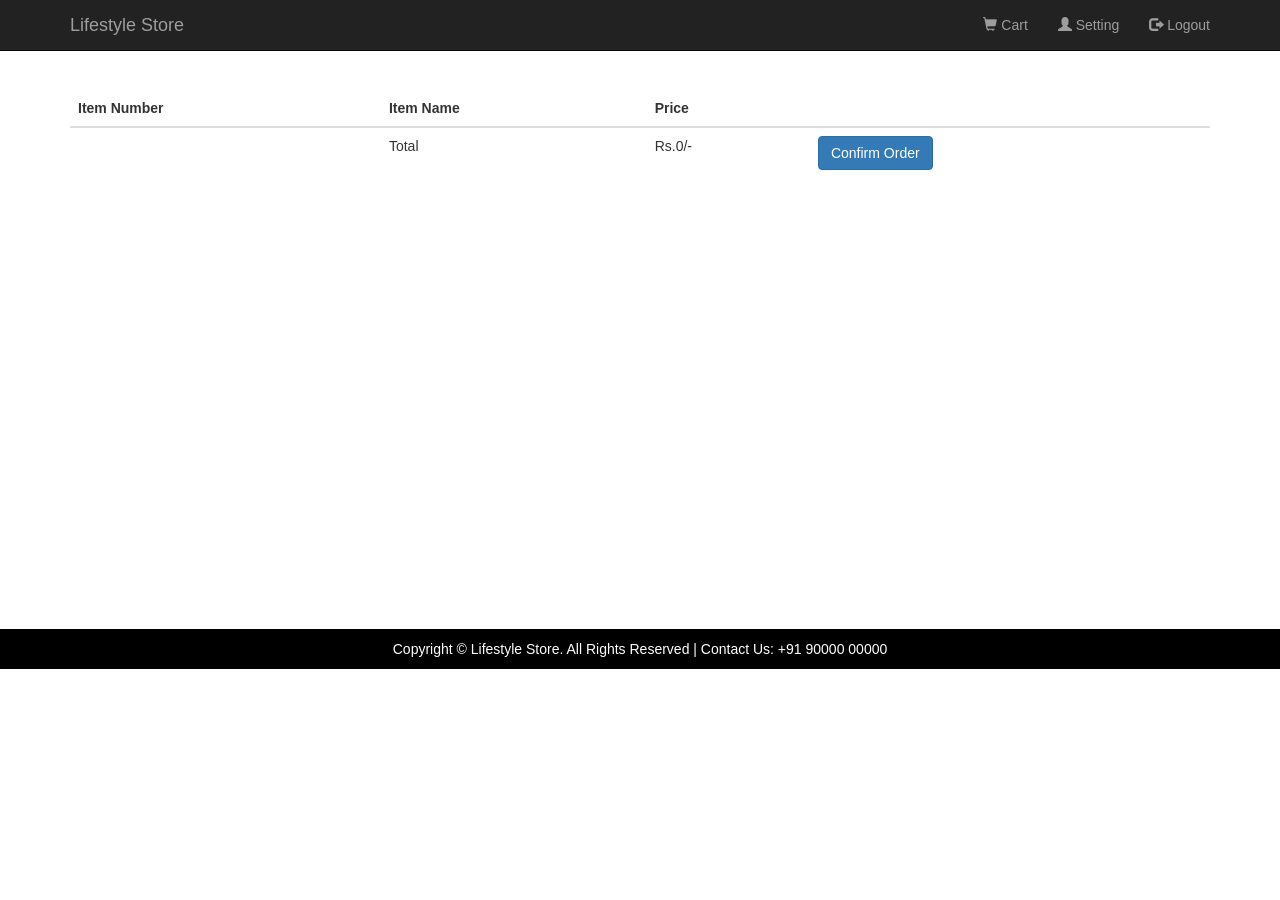
<file: Bootstrap assignment/cart.html>
<!DOCTYPE html>
<html lang="en">

<head>
    <meta charset="UTF-8">
    <!-- Latest compiled and minified CSS -->
    <link rel="stylesheet" href="https://maxcdn.bootstrapcdn.com/bootstrap/3.4.1/css/bootstrap.min.css">

    <!-- jQuery library -->
    <script src="https://ajax.googleapis.com/ajax/libs/jquery/3.4.1/jquery.min.js"></script>

    <!-- Latest compiled JavaScript -->
    <script src="https://maxcdn.bootstrapcdn.com/bootstrap/3.4.1/js/bootstrap.min.js"></script>
    <meta name="viewport" content="width=device-width, initial-scale=1.0">
    <title>Cart</title>
</head>

<body>
    <nav class="navbar navbar-inverse navbar-fixed-top">
        <div class="container">
            <div class="navbar-header">
                <button type="button" class="navbar-toggle" data-toggle="collapse" data-target="#myNavbar">
                <span class="icon-bar"></span>
                <span class="icon-bar"></span>
                <span class="icon-bar"></span>                        
            </button>
                <a class="navbar-brand" href="#">Lifestyle Store</a>
            </div>
            <div class="collapse navbar-collapse" id="myNavbar">
                <ul class="nav navbar-nav navbar-right">
                    <li><a href="cart.html" target="_blank"><span class="glyphicon glyphicon-shopping-cart"></span> Cart</a></li>
                    <li><a href="setting.html" target="_blank"><span class="glyphicon glyphicon-user"></span> Setting</a></li>

                    <li><a href="logout.html" target="_blank"><span class=" glyphicon glyphicon-log-out "></span> Logout</a></li>
                </ul>
            </div>
        </div>
    </nav>
    <p>&nbsp;</p>
    <p>&nbsp;</p>
    <p>&nbsp;</p>
    <div class="container">
        <table class="table">
            <thead>
                <tr>
                    <th>Item Number</th>
                    <th>Item Name</th>
                    <th>Price</th>
                    <th></th>
                </tr>
            </thead>
            <tbody>
                <tr>
                    <td></td>
                    <td>Total</td>
                    <td>Rs.0/-</td>
                    <td>
                        <a href="success.html"><button class="btn btn-primary">Confirm Order</button></a>
                    </td>
                </tr>
            </tbody>
        </table>
    </div>
    <footer style="background-color: black; color:white; line-height:20px; padding: 10px; margin-top: 431px;">
        <div class="container">
            <center>Copyright © Lifestyle Store. All Rights Reserved | Contact Us: +91 90000 00000</center>
        </div>
    </footer>
</body>

</html>
</file>
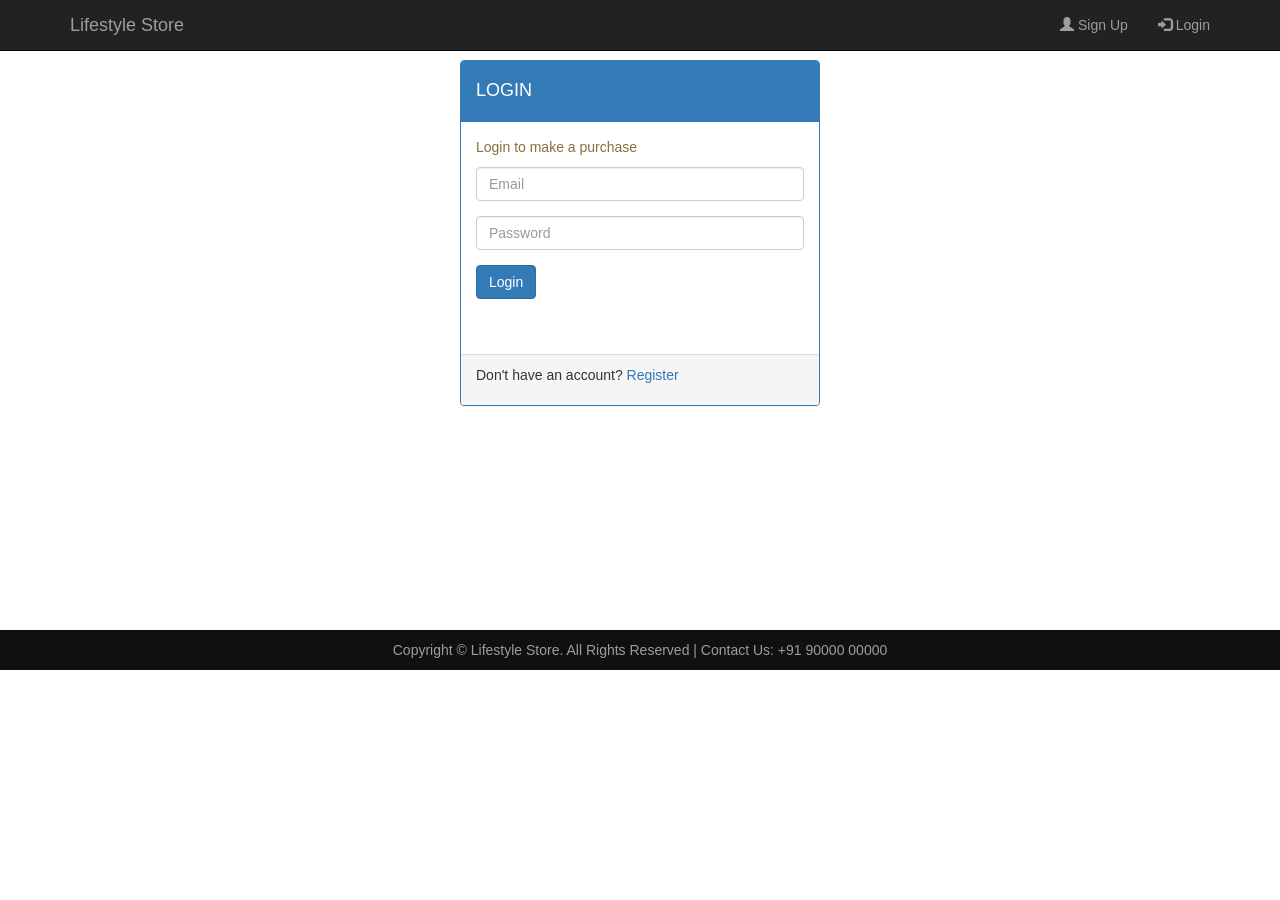
<file: Bootstrap assignment/login.html>
<!DOCTYPE html>
<html lang="en">

<head>
    <meta charset="UTF-8">
    <!-- Latest compiled and minified CSS -->
    <link rel="stylesheet" href="https://maxcdn.bootstrapcdn.com/bootstrap/3.4.1/css/bootstrap.min.css">

    <!-- jQuery library -->
    <script src="https://ajax.googleapis.com/ajax/libs/jquery/3.4.1/jquery.min.js"></script>

    <!-- Latest compiled JavaScript -->
    <script src="https://maxcdn.bootstrapcdn.com/bootstrap/3.4.1/js/bootstrap.min.js"></script>
    <meta name="viewport" content="width=device-width, initial-scale=1.0">

    <title>Login</title>
</head>

<body>
    <nav class="navbar navbar-inverse navbar-fixed-top">
        <div class="container">
            <div class="navbar-header">
                <button type="button" class="navbar-toggle" data-toggle="collapse" data-target="#myNavbar">
                    <span class="icon-bar"></span>
                    <span class="icon-bar"></span>
                    <span class="icon-bar"></span>                        
                </button>
                <a class="navbar-brand" href="#">Lifestyle Store</a>
            </div>
            <div class="collapse navbar-collapse" id="myNavbar">
                <ul class="nav navbar-nav navbar-right">
                    <li><a href="signup.html" target="_blank"><span class="glyphicon glyphicon-user"></span> Sign Up</a></li>
                    <li><a href="login.html" target="_blank"><span class=" glyphicon glyphicon-log-in "></span> Login</a></li>
                </ul>
            </div>
        </div>
    </nav>
    <p>&nbsp;</p>
    <p>&nbsp;</p>
    <div class="container">
        <div class="row">
            <!-- <div class="col-sm-4"> -->
            <div class="col-xs-4 col-xs-offset-4">
                <div class="panel panel-primary">
                    <div class="panel-heading">
                        <h4>LOGIN</h4>
                    </div>
                    <div class="panel-body">
                        <form>

                            <p class="text-warning">Login to make a purchase</p>
                            <div class="form-group">
                                <input type="email" class="form-control" placeholder="Email" name="e-mail" required="true">
                            </div>
                            <div class="form-group">
                                <input type="password" class="form-control" placeholder="Password" name="password" required="true">
                            </div>
                            <button type="submit" name="submit" class="btn btn-primary">Login</button><br><br>
                        </form><br/>
                    </div>
                    <div class="panel-footer">
                        <p>Don't have an account? <a href="#">Register</a></p>
                    </div>
                </div>
            </div>
        </div>
    </div>
    <footer style=" padding: 10px 0;margin-top: 204px;background-color: #101010;color: #9d9d9d;bottom: 0;width: 100%;">
        <div class="container">
            <center>Copyright © Lifestyle Store. All Rights Reserved | Contact Us: +91 90000 00000</center>
        </div>

    </footer>
</body>

</html>
</file>
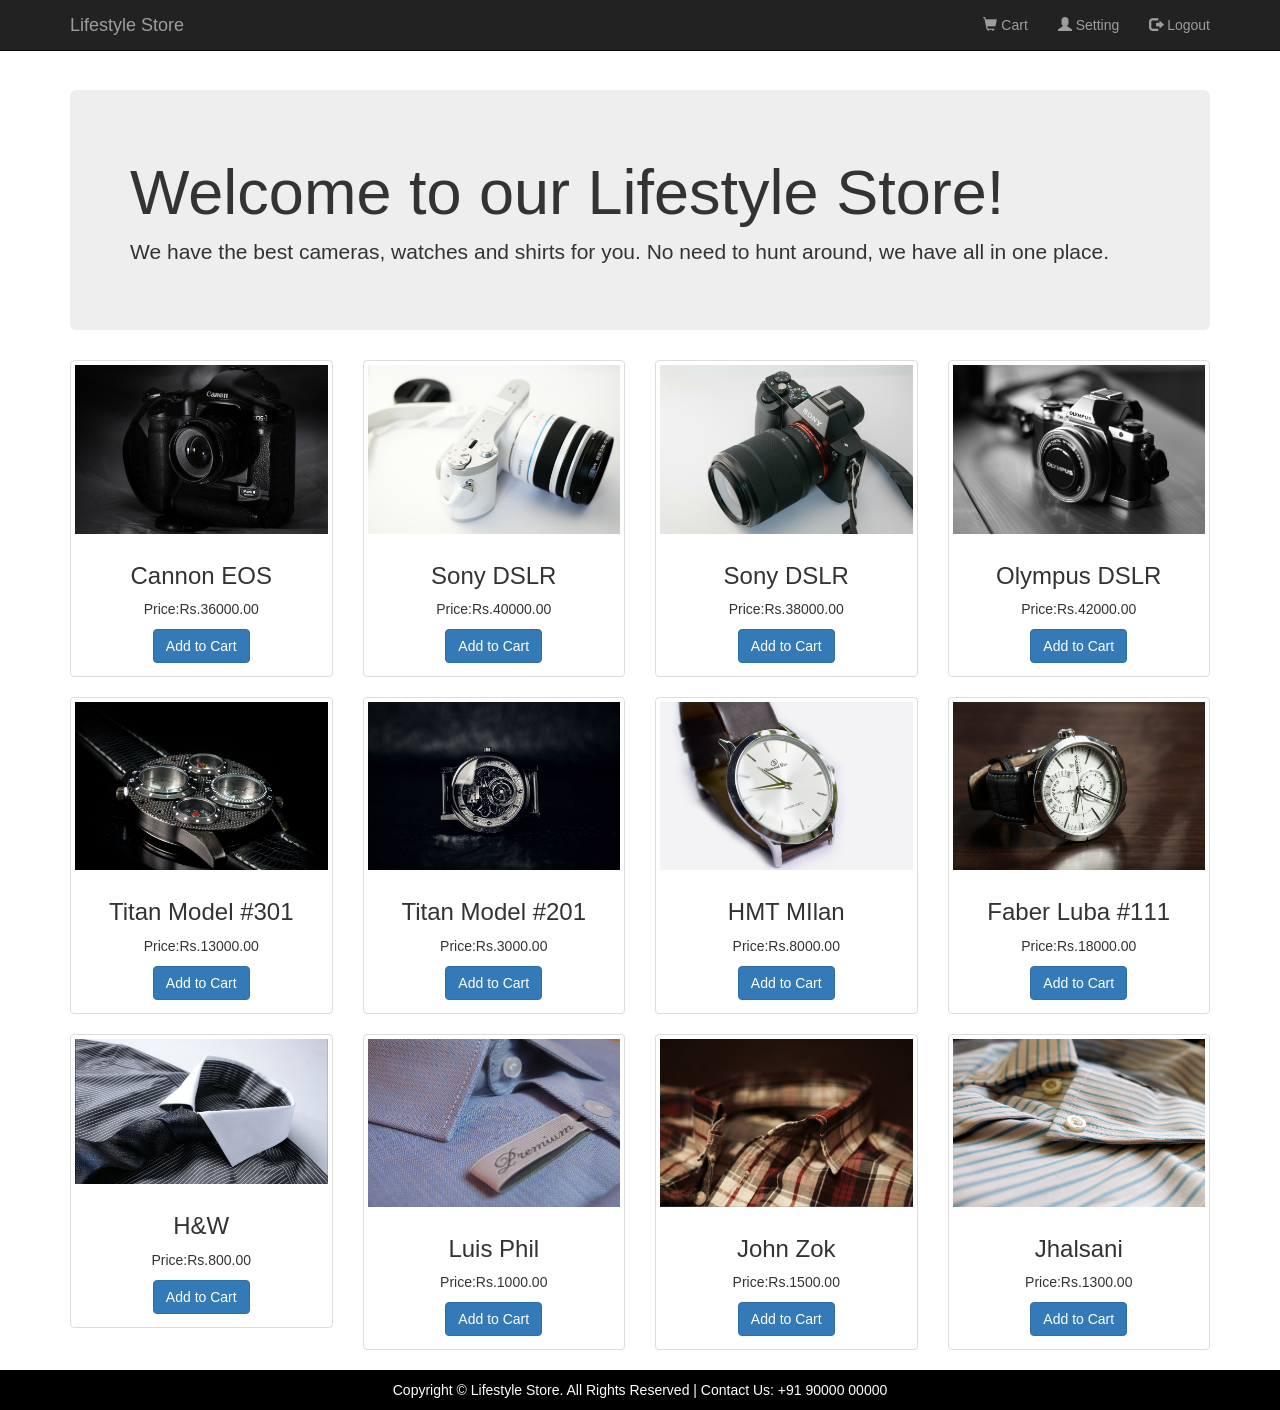
<file: Bootstrap assignment/product.html>
<!DOCTYPE html>
<html lang="en">

<head>
    <meta charset="UTF-8">
    <!-- Latest compiled and minified CSS -->
    <link rel="stylesheet" href="https://maxcdn.bootstrapcdn.com/bootstrap/3.4.1/css/bootstrap.min.css">

    <!-- jQuery library -->
    <script src="https://ajax.googleapis.com/ajax/libs/jquery/3.4.1/jquery.min.js"></script>

    <!-- Latest compiled JavaScript -->
    <script src="https://maxcdn.bootstrapcdn.com/bootstrap/3.4.1/js/bootstrap.min.js"></script>
    <meta name="viewport" content="width=device-width, initial-scale=1.0">
    <title>Product</title>
</head>

<body>
    <nav class="navbar navbar-inverse navbar-fixed-top">
        <div class="container">
            <div class="navbar-header">
                <button type="button" class="navbar-toggle" data-toggle="collapse" data-target="#myNavbar">
                    <span class="icon-bar"></span>
                    <span class="icon-bar"></span>
                    <span class="icon-bar"></span>                        
                </button>
                <a class="navbar-brand" href="#">Lifestyle Store</a>
            </div>
            <div class="collapse navbar-collapse" id="myNavbar">
                <ul class="nav navbar-nav navbar-right">
                    <li><a href="cart.html" target="_blank"><span class="glyphicon glyphicon-shopping-cart"></span> Cart</a></li>
                    <li><a href="setting.html" target="_blank"><span class="glyphicon glyphicon-user"></span> Setting</a></li>

                    <li><a href="logout.html" target="_blank"><span class=" glyphicon glyphicon-log-out "></span> Logout</a></li>
                </ul>
            </div>
        </div>
    </nav>
    <p>&nbsp;</p>
    <p>&nbsp;</p>
    <p>&nbsp;</p>
    <div class="container">
        <div class="jumbotron">
            <h1> Welcome to our Lifestyle Store!</h1>
            <p>We have the best cameras, watches and shirts for you. No need to hunt around, we have all in one place.</p>
        </div>
        <div class="row text-center">
            <div class="col-md-3 col-sm-6">
                <div class="thumbnail">
                    <img src="5.jpg" alt="camera" class="img-responsive" />
                    <div class="caption">
                        <h3>Cannon EOS</h3>
                        <p>Price:Rs.36000.00</p>
                        <button class="btn btn-primary">Add to Cart</button>
                    </div>
                </div>
            </div>
            <div class="col-md-3 col-sm-6">
                <div class="thumbnail">
                    <img src="2.jpg" alt="camera" class="img-responsive" />
                    <div class="caption">
                        <h3>Sony DSLR</h3>
                        <p>Price:Rs.40000.00</p>
                        <button class="btn btn-primary">Add to Cart</button>
                    </div>
                </div>
            </div>
            <div class="col-md-3 col-sm-6">
                <div class="thumbnail">
                    <img src="3.jpg" alt="camera" class="img-responsive" />
                    <div class="caption">
                        <h3>Sony DSLR</h3>
                        <p>Price:Rs.38000.00</p>
                        <button class="btn btn-primary">Add to Cart</button>
                    </div>
                </div>
            </div>
            <div class="col-md-3 col-sm-6">
                <div class="thumbnail">
                    <img src="4.jpg" alt="camera" class="img-responsive" />
                    <div class="caption">
                        <h3>Olympus DSLR</h3>
                        <p>Price:Rs.42000.00</p>
                        <button class="btn btn-primary">Add to Cart</button>
                    </div>
                </div>
            </div>
        </div>
        <div class="row text-center">
            <div class="col-md-3 col-sm-6">
                <div class="thumbnail">
                    <img src="9.jpg" alt="camera" class="img-responsive" />
                    <div class="caption">
                        <h3>Titan Model #301</h3>
                        <p>Price:Rs.13000.00</p>
                        <button class="btn btn-primary">Add to Cart</button>
                    </div>
                </div>
            </div>
            <div class="col-md-3 codevice-widthl-sm-6">
                <div class="thumbnail">
                    <img src="10.jpg" alt="camera" class="img-responsive" />
                    <div class="caption">
                        <h3>Titan Model #201</h3>
                        <p>Price:Rs.3000.00</p>
                        <button class="btn btn-primary">Add to Cart</button>
                    </div>
                </div>
            </div>
            <div class="col-md-3 col-sm-6">
                <div class="thumbnail">
                    <img src="11.jpg" alt="camera" class="img-responsive" />
                    <div class="caption">
                        <h3>HMT MIlan</h3>
                        <p>Price:Rs.8000.00</p>
                        <button class="btn btn-primary">Add to Cart</button>
                    </div>
                </div>
            </div>
            <div class="col-md-3 col-sm-6">
                <div class="thumbnail">
                    <img src="12.jpg" alt="camera" class="img-responsive" />
                    <div class="caption">
                        <h3>Faber Luba #111</h3>
                        <p>Price:Rs.18000.00</p>
                        <button class="btn btn-primary">Add to Cart</button>
                    </div>
                </div>
            </div>
        </div>
        <div class="row text-center">
            <div class="col-md-3 col-sm-6">
                <div class="thumbnail">
                    <img src="8.jpg" alt="camera" class="img-responsive" />
                    <div class="caption">
                        <h3>H&W</h3>
                        <p>Price:Rs.800.00</p>
                        <button class="btn btn-primary">Add to Cart</button>
                    </div>
                </div>
            </div>
            <div class="col-md-3 col-sm-6">
                <div class="thumbnail">
                    <img src="6.jpg" alt="camera" class="img-responsive" />
                    <div class="caption">
                        <h3>Luis Phil</h3>
                        <p>Price:Rs.1000.00</p>
                        <button class="btn btn-primary">Add to Cart</button>
                    </div>
                </div>
            </div>
            <div class="col-md-3 col-sm-6">
                <div class="thumbnail">
                    <img src="13.jpg" alt="camera" class="img-responsive" />
                    <div class="caption">
                        <h3>John Zok</h3>
                        <p>Price:Rs.1500.00</p>
                        <button class="btn btn-primary">Add to Cart</button>
                    </div>
                </div>
            </div>
            <div class="col-md-3 col-sm-6">
                <div class="thumbnail">
                    <img src="14.jpg" alt="camera" class="img-responsive" />
                    <div class="caption">
                        <h3>Jhalsani</h3>
                        <p>Price:Rs.1300.00</p>
                        <button class="btn btn-primary">Add to Cart</button>
                    </div>
                </div>
            </div>
        </div>
    </div>
    <footer style="background-color: black; color:white; line-height:20px; padding: 10px;">
        <div class="container">
            <center>Copyright © Lifestyle Store. All Rights Reserved | Contact Us: +91 90000 00000</center>
        </div>
    </footer>
</body>

</html>
</file>
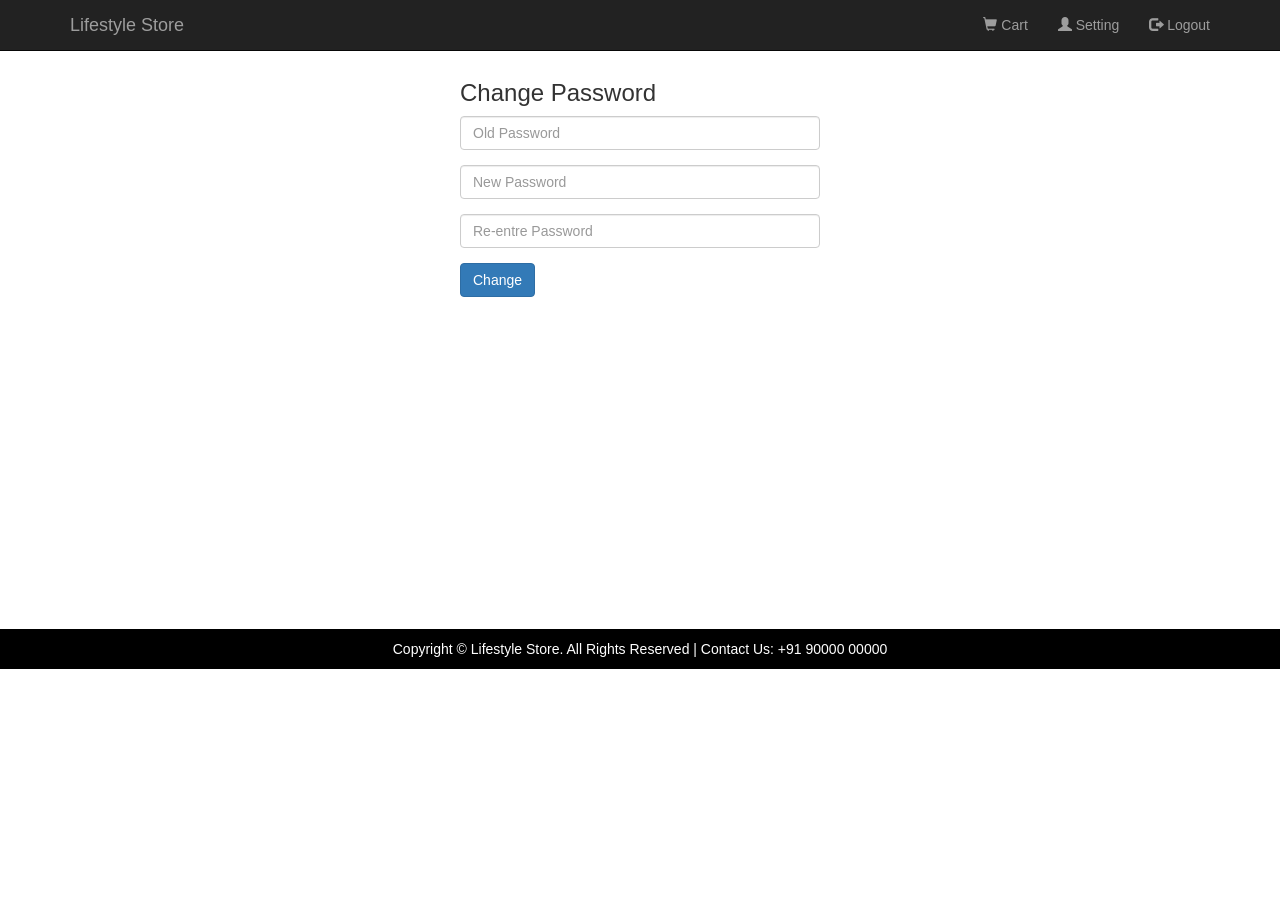
<file: Bootstrap assignment/setting.html>
<!DOCTYPE html>
<html lang="en">

<head>
    <meta charset="UTF-8">
    <!-- Latest compiled and minified CSS -->
    <link rel="stylesheet" href="https://maxcdn.bootstrapcdn.com/bootstrap/3.4.1/css/bootstrap.min.css">

    <!-- jQuery library -->
    <script src="https://ajax.googleapis.com/ajax/libs/jquery/3.4.1/jquery.min.js"></script>

    <!-- Latest compiled JavaScript -->
    <script src="https://maxcdn.bootstrapcdn.com/bootstrap/3.4.1/js/bootstrap.min.js"></script>
    <meta name="viewport" content="width=device-width, initial-scale=1.0">
    <title>Setting</title>
</head>

<body>
    <nav class="navbar navbar-inverse navbar-fixed-top">
        <div class="container">
            <div class="navbar-header">
                <button type="button" class="navbar-toggle" data-toggle="collapse" data-target="#myNavbar">
                    <span class="icon-bar"></span>
                    <span class="icon-bar"></span>
                    <span class="icon-bar"></span>                        
                </button>
                <a class="navbar-brand" href="#">Lifestyle Store</a>
            </div>
            <div class="collapse navbar-collapse" id="myNavbar">
                <ul class="nav navbar-nav navbar-right">
                    <li><a href="cart.html" target="_blank"><span class="glyphicon glyphicon-shopping-cart"></span> Cart</a></li>
                    <li><a href="setting.html" target="_blank"><span class="glyphicon glyphicon-user"></span> Setting</a></li>

                    <li><a href="logout.html" target="_blank"><span class=" glyphicon glyphicon-log-out "></span> Logout</a></li>
                </ul>
            </div>
        </div>
    </nav>
    <p>&nbsp;</p>
    <p>&nbsp;</p>
    <div class="container">
        <div class="row">
            <div class="col-xs-4 col-xs-offset-4">
                <h3>Change Password</h3>
                <form>
                    <div class="form-group">
                        <input class="form-control" text="password" placeholder="Old Password"></div>
                    <div class="form-group"> <input text="password" class="form-control" placeholder="New Password"></div>
                    <div class="form-group"><input text="password" class="form-control" placeholder="Re-entre Password"></div>
                    <button class="btn btn-primary">Change</button>
                </form>
            </div>
        </div>
    </div>
    <footer style="background-color: black; color:white; line-height:20px; padding: 10px; margin-top: 332px;">
        <div class="container">
            <center>Copyright © Lifestyle Store. All Rights Reserved | Contact Us: +91 90000 00000</center>
        </div>
    </footer>
</body>

</html>
</file>
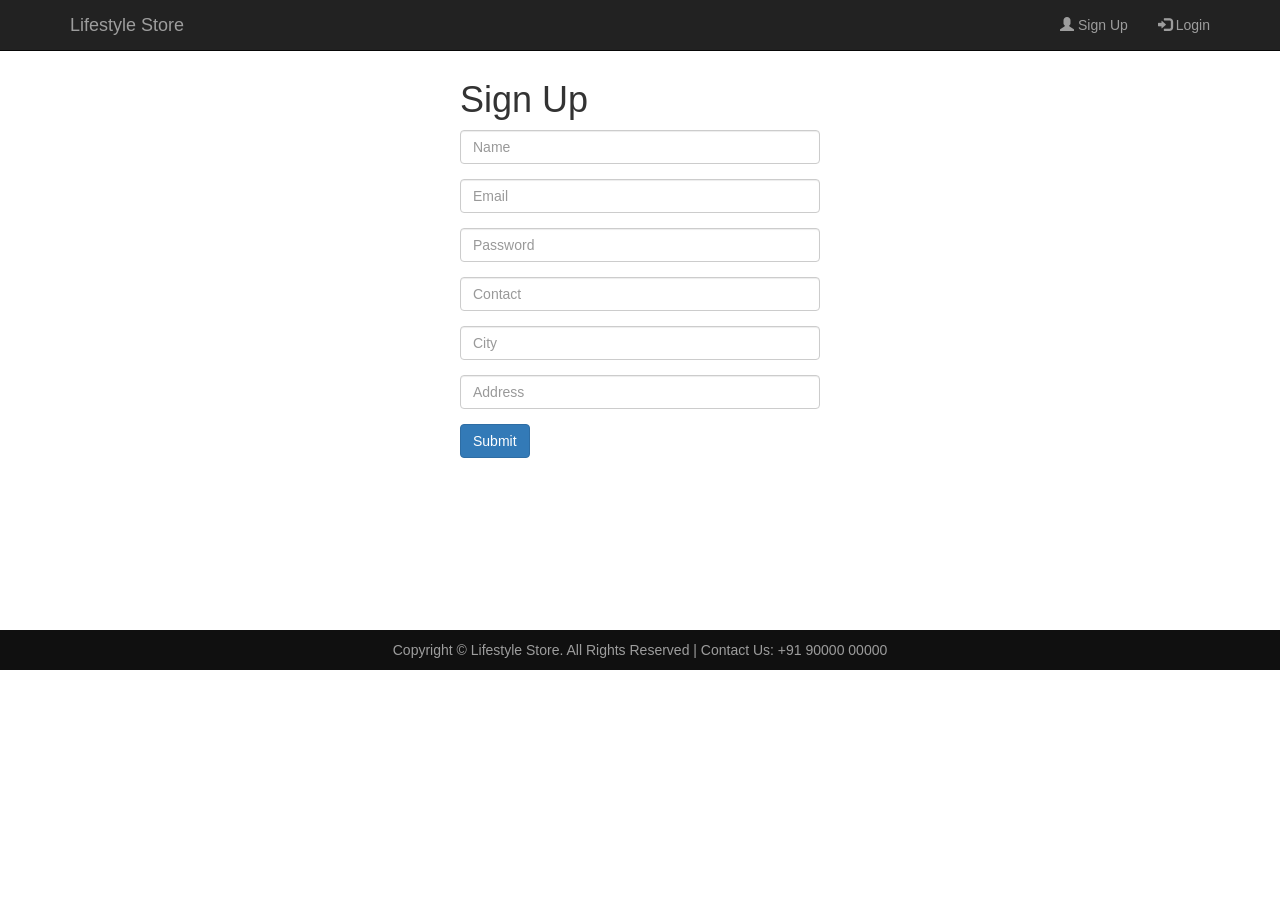
<file: Bootstrap assignment/signup.html>
<!DOCTYPE html>
<html lang="en">

<head>
    <meta charset="UTF-8">
    <!-- Latest compiled and minified CSS -->
    <link rel="stylesheet" href="https://maxcdn.bootstrapcdn.com/bootstrap/3.4.1/css/bootstrap.min.css">

    <!-- jQuery library -->
    <script src="https://ajax.googleapis.com/ajax/libs/jquery/3.4.1/jquery.min.js"></script>

    <!-- Latest compiled JavaScript -->
    <script src="https://maxcdn.bootstrapcdn.com/bootstrap/3.4.1/js/bootstrap.min.js"></script>
    <meta name="viewport" content="width=device-width, initial-scale=1.0">

    <title>Sign Up</title>
</head>

<body>
    <nav class="navbar navbar-inverse navbar-fixed-top">
        <div class="container">
            <div class="navbar-header">
                <button type="button" class="navbar-toggle" data-toggle="collapse" data-target="#myNavbar">
                    <span class="icon-bar"></span>
                    <span class="icon-bar"></span>
                    <span class="icon-bar"></span>                        
                </button>
                <a class="navbar-brand" href="#">Lifestyle Store</a>
            </div>
            <div class="collapse navbar-collapse" id="myNavbar">
                <ul class="nav navbar-nav navbar-right">
                    <li><a href="signup.html" target="_blank"><span class="glyphicon glyphicon-user"></span> Sign Up</a></li>
                    <li><a href="login.html" target="_blank"><span class=" glyphicon glyphicon-log-in "></span> Login</a></li>
                </ul>
            </div>
        </div>
    </nav>
    <p>&nbsp;</p>
    <p>&nbsp;</p1>
        <div class="container">
            <div class="row">
                <div class="col-xs-4 col-xs-offset-4">
                    <h1>Sign Up</h1>
                    <form action="">
                        <div class="form-group">
                            <input type="text" class="form-control" placeholder="Name" required="true">
                        </div>
                        <div class="form-group">
                            <input type="email" class="form-control" placeholder="Email" required="true">
                        </div>
                        <div class="form-group">
                            <input type="password" class="form-control" placeholder="Password" required="true">
                        </div>
                        <div class="form-group">
                            <input type="number" class="form-control" placeholder="Contact" required="true">
                        </div>
                        <div class="form-group">
                            <input type="text" class="form-control" placeholder="City" required="true">
                        </div>
                        <div class="form-group">
                            <input type="text" class="form-control" placeholder="Address" required="true">
                        </div>
                        <button type="submit" name="submit" class="btn btn-primary">Submit</button>
                    </form>
                </div>
            </div>
        </div>
        <footer style="  padding: 10px 0; margin-top: 172px;background-color: #101010;color: #9d9d9d;bottom: 0;width: 100%;">
            <div class="container">
                <center>Copyright © Lifestyle Store. All Rights Reserved | Contact Us: +91 90000 00000</center>
            </div>

        </footer>
</body>

</html>
</file>
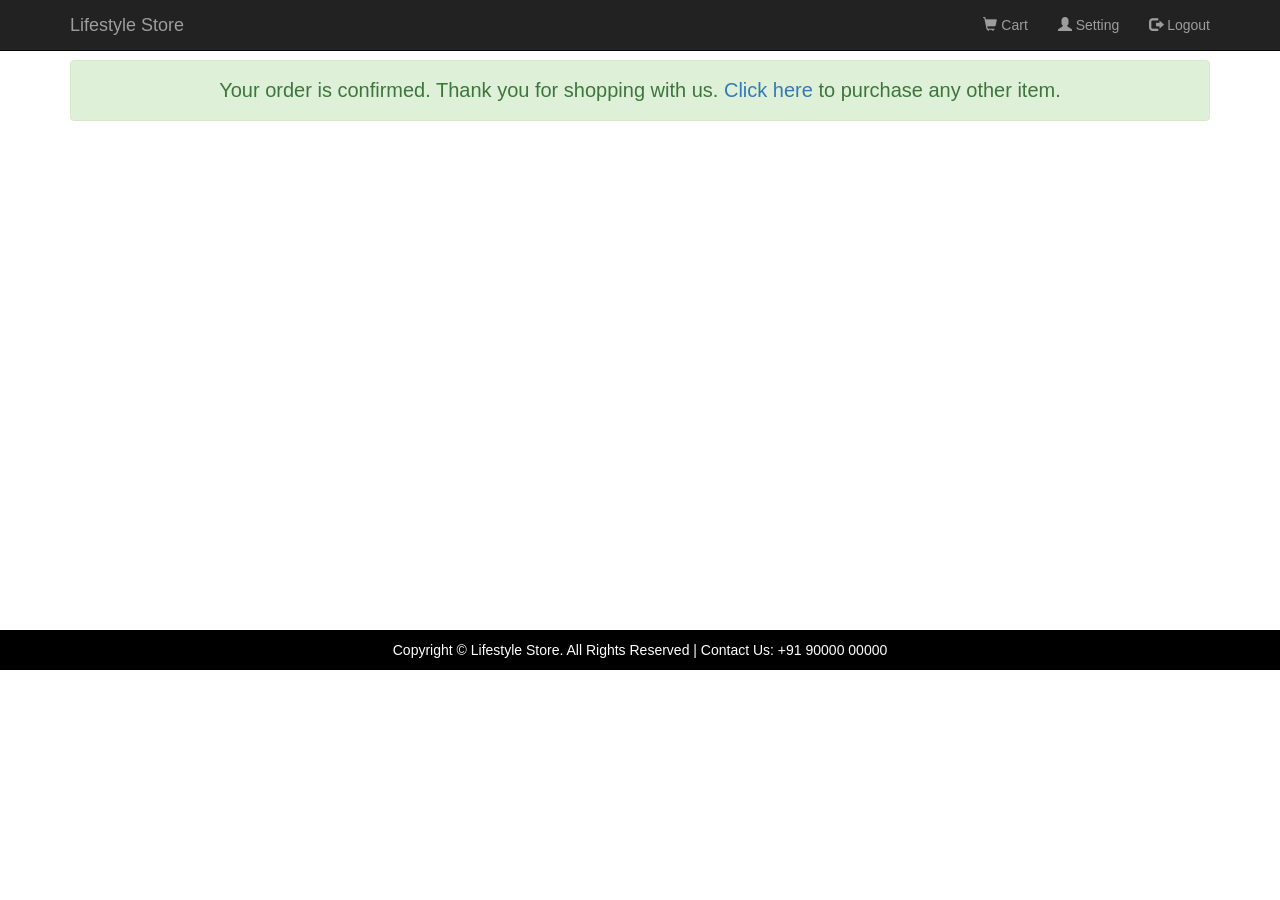
<file: Bootstrap assignment/success.html>
<!DOCTYPE html>
<html lang="en">

<head>
    <meta charset="UTF-8">
    <!-- Latest compiled and minified CSS -->
    <link rel="stylesheet" href="https://maxcdn.bootstrapcdn.com/bootstrap/3.4.1/css/bootstrap.min.css">

    <!-- jQuery library -->
    <script src="https://ajax.googleapis.com/ajax/libs/jquery/3.4.1/jquery.min.js"></script>

    <!-- Latest compiled JavaScript -->
    <script src="https://maxcdn.bootstrapcdn.com/bootstrap/3.4.1/js/bootstrap.min.js"></script>
    <meta name="viewport" content="width=device-width, initial-scale=1.0">
    <title>Successs</title>
</head>

<body>
    <nav class="navbar navbar-inverse navbar-fixed-top">
        <div class="container">
            <div class="navbar-header">
                <button type="button" class="navbar-toggle" data-toggle="collapse" data-target="#myNavbar">
                    <span class="icon-bar"></span>
                    <span class="icon-bar"></span>
                    <span class="icon-bar"></span>                        
                </button>
                <a class="navbar-brand" href="#">Lifestyle Store</a>
            </div>
            <div class="collapse navbar-collapse" id="myNavbar">
                <ul class="nav navbar-nav navbar-right">
                    <li><a href="cart.html" target="_blank"><span class="glyphicon glyphicon-shopping-cart"></span> Cart</a></li>
                    <li><a href="setting.html" target="_blank"><span class="glyphicon glyphicon-user"></span> Setting</a></li>

                    <li><a href="logout.html" target="_blank"><span class=" glyphicon glyphicon-log-out "></span> Logout</a></li>
                </ul>
            </div>
        </div>
    </nav>
    <p>&nbsp;</p>
    <p>&nbsp;</p>
    <div class="container text-center">
        <div class="alert alert-success">
            <p style="font-size: 20px;">Your order is confirmed. Thank you for shopping with us. ​<a href="product.html">Click here</a>​ to purchase any other item.</p>
        </div>
    </div>
    <footer style="background-color: black; color:white; line-height:20px; padding: 10px; margin-top: 489px;">
        <div class="container">
            <center>Copyright © Lifestyle Store. All Rights Reserved | Contact Us: +91 90000 00000</center>
        </div>
    </footer>
</body>

</html>
</file>
